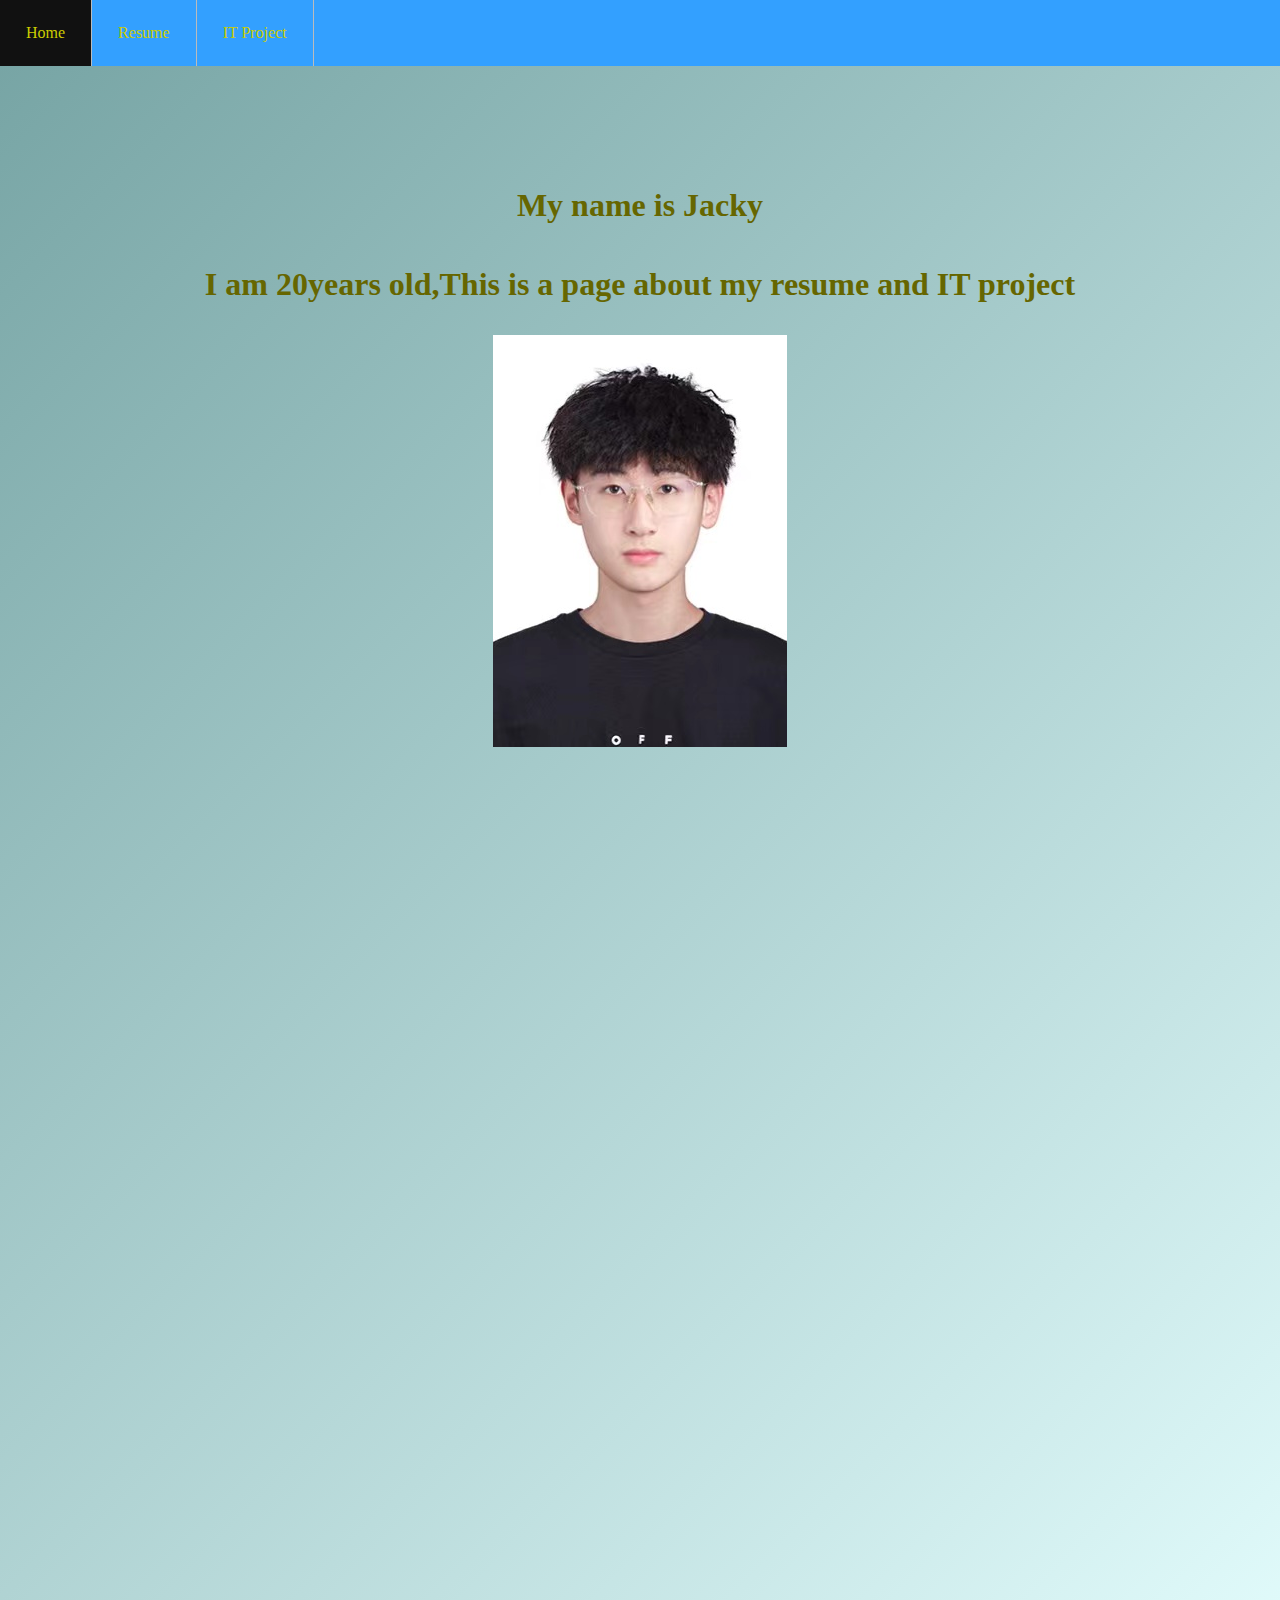
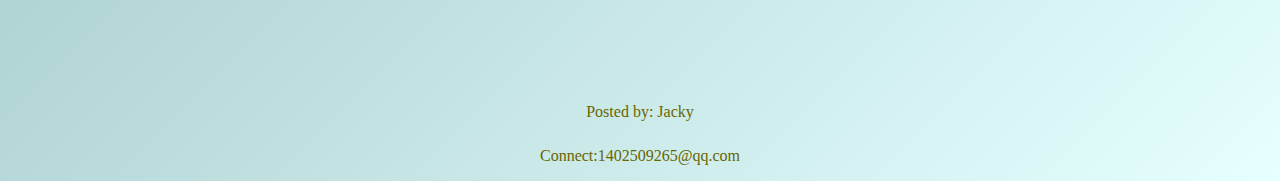
<file: index.html>
<!DOCTYPE html>
<html lang="en" >
<head>
  <meta charset="UTF-8">
  <title>CodePen - A Pen by Jacky</title>
  <link rel="stylesheet" href="./style1.css">
  <link rel="icon" href="favicon.ico">
   

</head>
<body>
<!-- partial:index.partial.html -->
<!DOCTYPE html>
<html>
<nav>
  <ul>
    <li><a href="index.html">Home</a></li>
    <li><a href="resume.html">Resume</a></li>
    <li><a href="IT project.html">IT Project</a></li>
    
  </ul>
</nav>
<head>
<h1>My name is Jacky
<p>I am 20years old,This is a page about my resume and IT project </p>
<img src="Wyz.jpg" alt="Wyz.jpg">

</h1>


<div class='image'>
<p class='caption'></p>
</div>

<footer>
  <p>Posted by: Jacky</p>
  <p>Connect:1402509265@qq.com</p>
</footer>

</body>
</html>
</file>
<file: style1.css>
ul {
list-style-type: none;
margin: 0;
padding: 0;
overflow: hidden;
background-color: #33a0ff;
}

li {
float: left;
border-right: 1px solid #bbb;
}

li a {
display: block;
color: #cccc00;
text-align: center;
padding: 24px 26px;
text-decoration: none;
}

li a:hover {
background-color: #111;
}
body {
/* Old browsers */
background: #ffcccc;
/* Chrome 10-25, Safari 5.1-6 */
background: -webkit-linear-gradient(-45deg, #ffcccc, #00ffff);
/* W3C, IE 10+/ Edge, Firefox 16+, Chrome 26+, Opera 12+, Safari 7+ */
background: linear-gradient(-45deg, #e6ffff, #75a3a3);
margin: 0;
padding: 0;
}

h1 {
color: #666600;
font-size: 2em;
padding-top: 100px;
width: 100%;
text-align:center

}
p{
color: #666600;
font-size: 1em;
padding-top: 10px;
width: 100%;
text-align:center
}

.image {
background-image: pic3.jpg;
background-size: cover;
background-position: left;
height: 900px;
}
</style>
</file>
